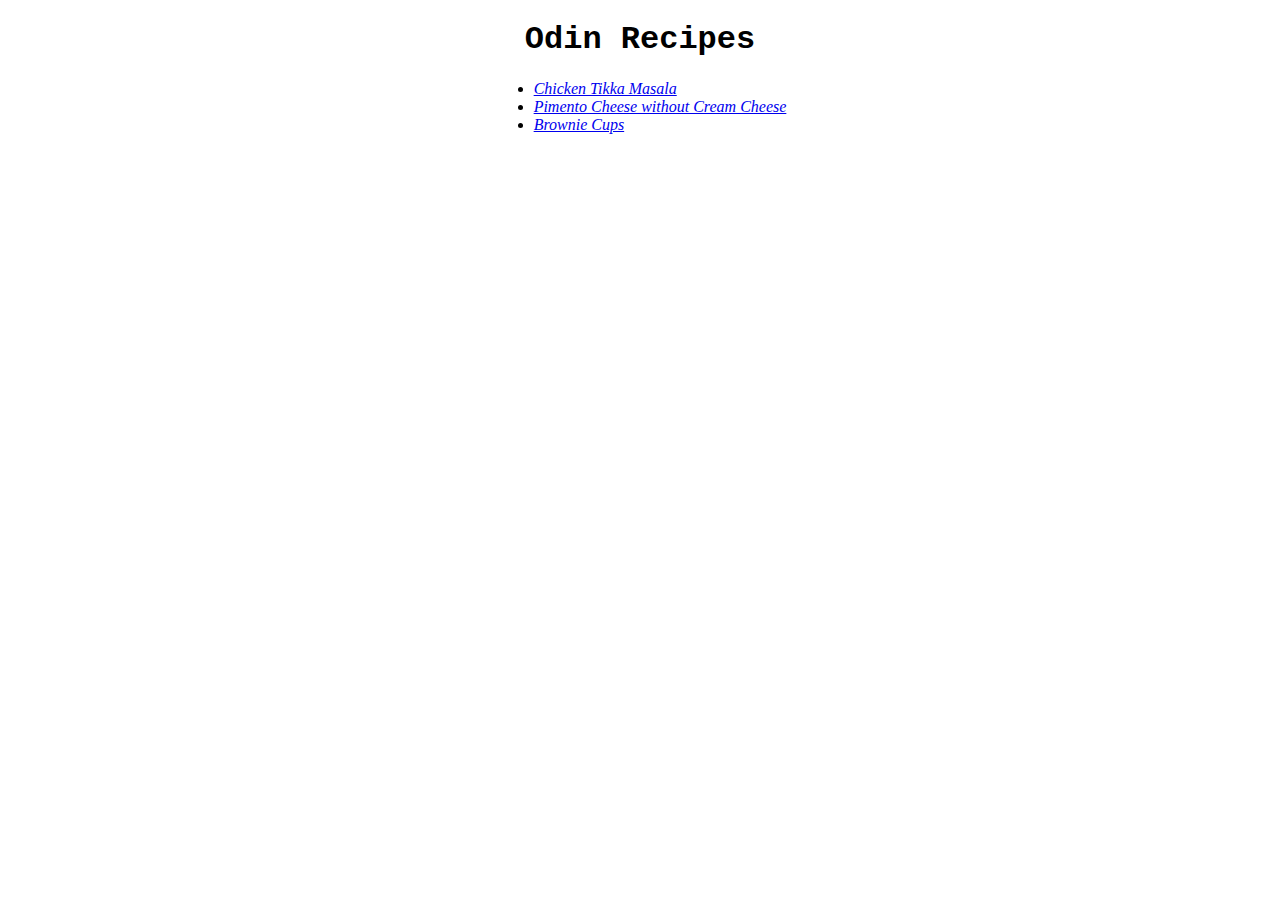
<file: index.html>
<!DOCTYPE html>
<html lang="en">
<head>
    <meta charset="UTF-8">
    <meta http-equiv="X-UA-Compatible" content="IE=edge">
    <meta name="viewport" content="width=device-width, initial-scale=1.0">
    <title>Document</title>
    <link rel="stylesheet" href="style.css">
</head>
<body class="home">
    <h1>Odin Recipes</h1>
    <ul class="unsorted recipes" id="recipes">
        <li class="one"><a href="./recipes/tikka-masala.html">Chicken Tikka Masala</a></li>
        <li class="two"><a href="./recipes/pimento-cheese.html">Pimento Cheese without Cream Cheese</a></li>
        <li class="three"><a href="./recipes/brownie-cups.html">Brownie Cups</a></li>
    </ul>
    
</body>
</html>
</file>
<file: style.css>
h1 {
    font-family: 'Courier New', Courier, monospace;
    text-align: center;
}

img {
    display: block;
    margin: auto;
    width: auto;
    height: auto;
}

h2 {
    font-family: 'Courier New', Courier, monospace;
    text-align: center;
}

h3 {
    font-family: 'Courier New', Courier, monospace;
    text-align: center;
}

p {
    text-align: center;
}

.brownie > .name {
    color: rgb(100, 1, 1);
}

ul {
    font-style: italic;
    margin: auto;
    display: table;
}

ol {
    font-weight: bold;
    margin: auto;
    display: table;
}
</file>
